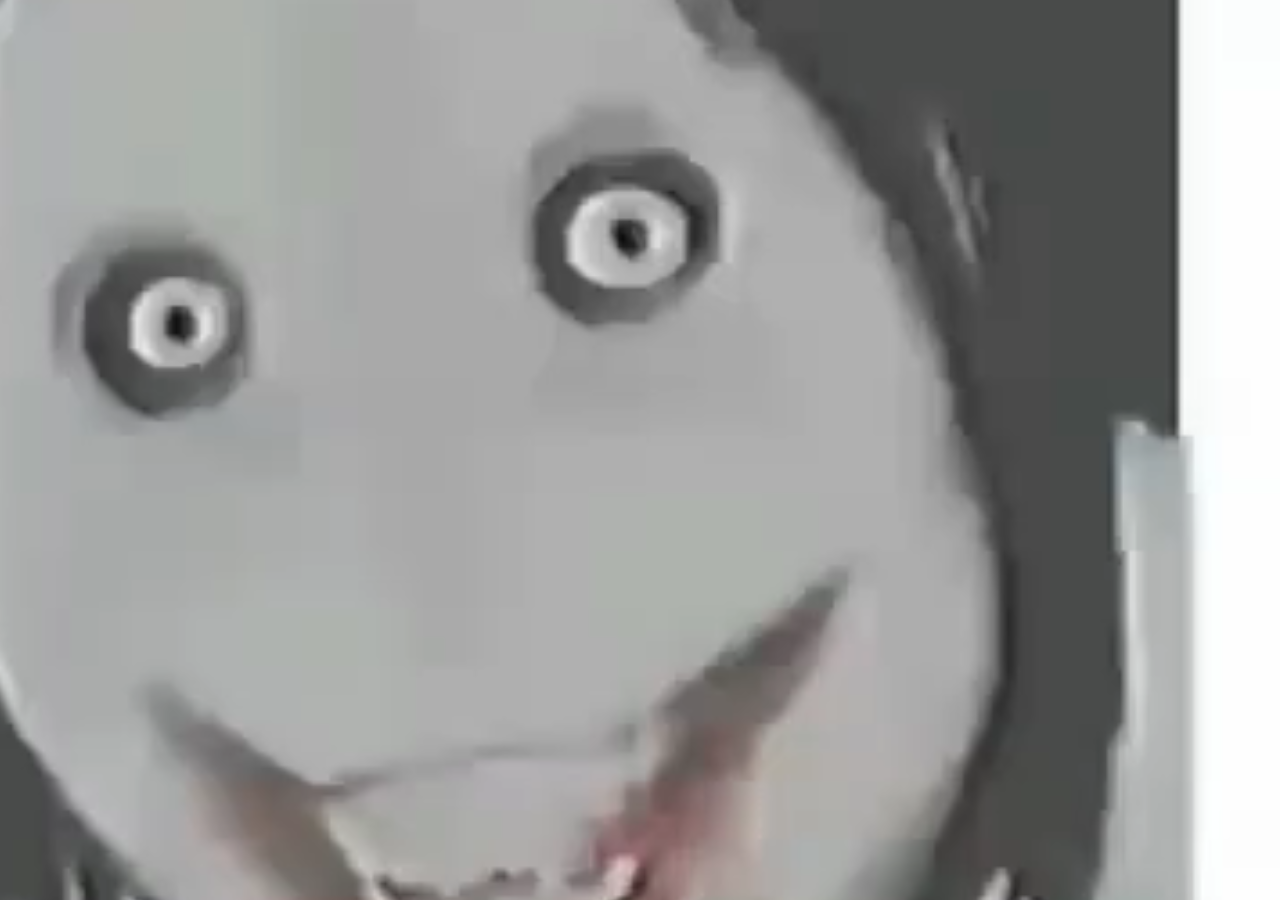
<file: index.html>
<!DOCTYPE html>
<html lang="en">
<head>
  <meta charset="UTF-8">
  <meta name="viewport" content="width=device-width, initial-scale=1.0">
  <title>k*ntol ayam</title>
  <link rel="stylesheet" href="styles.css">
</head>
<body>
  <video id="videoJumpscare" autoplay loop>
    <source src="videos/video.mp4" type="video/mp4">
    Browser kamu tidak mendukung video.
  </video>
  <script src="anton_javascript.js"></script>
</body>
</html>
</file>
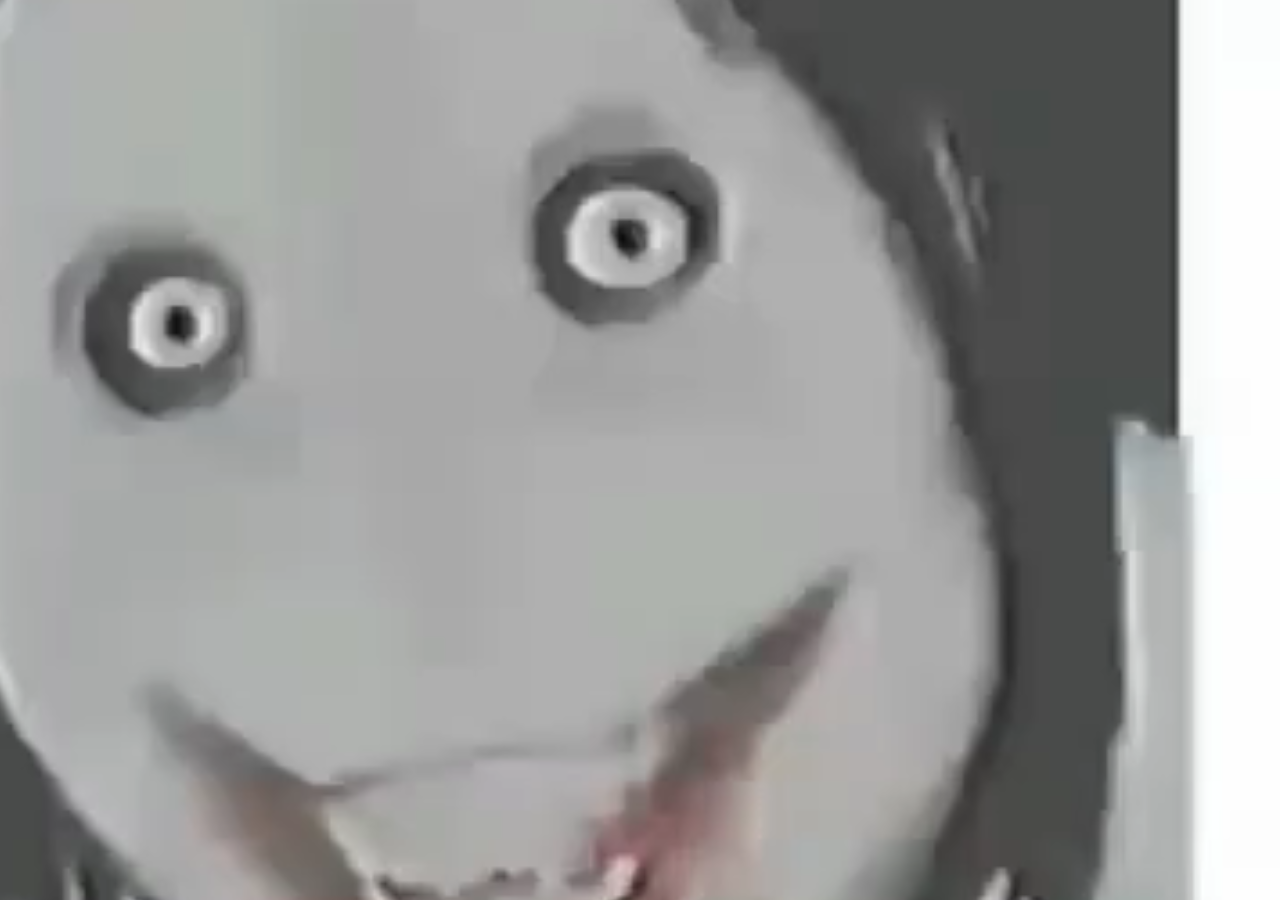
<file: jumscrape.html>
<!DOCTYPE html>
<html lang="en">
<head>
  <meta charset="UTF-8">
  <meta name="viewport" content="width=device-width, initial-scale=1.0">
  <title>k*ntol ayam</title>
  <link rel="stylesheet" href="styles.css">
</head>
<body>
  <video id="videoJumpscare" autoplay loop>
    <source src="videos/video.mp4" type="video/mp4">
    Browser kamu tidak mendukung video.
  </video>
  <script src="anton_javascript.js"></script>
</body>
</html>
</file>
<file: styles.css>
body, html {
  margin: 0;
  padding: 0;
  height: 100%;
  overflow: hidden;
  background-color: black;
}

#videoJumpscare {
  position: fixed;
  top: 0;
  left: -80vw;
  width: 180vw;
  height: 100vh;
  z-index: 9999;
  background-color: black;
  object-fit: cover;
}
</file>
